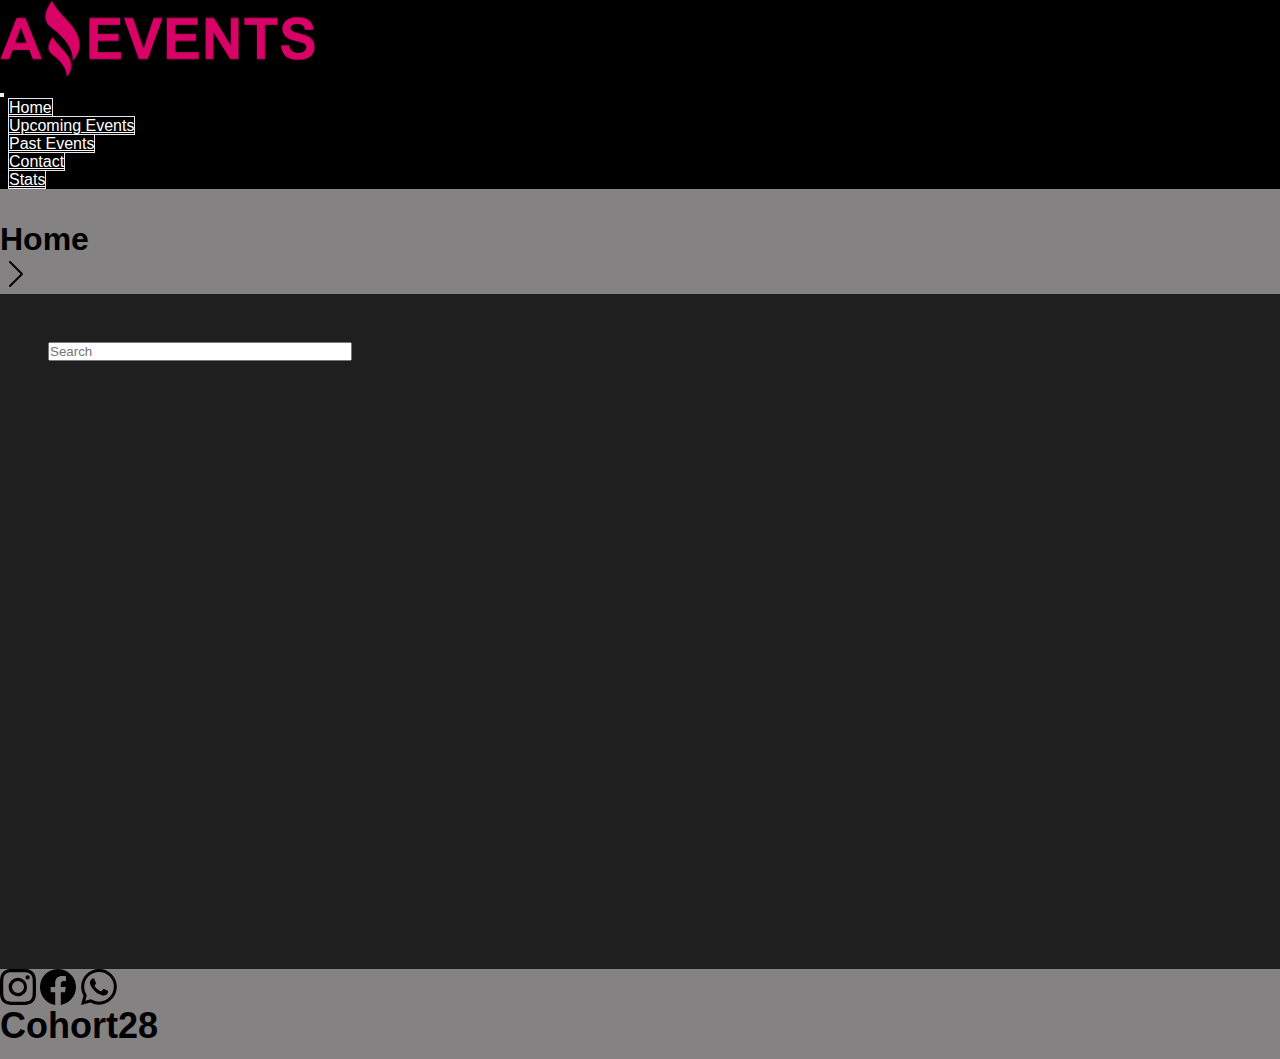
<file: index.html>
<!DOCTYPE html>
<html lang="en">
<head>
  <meta charset="UTF-8">
  <meta http-equiv="X-UA-Compatible" content="IE=edge">
  <meta name="viewport" content="width=device-width, initial-scale=1.0">
  <link rel="shortcut icon" href="/assets/00-favicon-android-chrome-512x512.png" type="image/png">
  <link href="https://cdn.jsdelivr.net/npm/bootstrap@5.1.3/dist/css/bootstrap.min.css" rel="stylesheet"
    integrity="sha384-1BmE4kWBq78iYhFldvKuhfTAU6auU8tT94WrHftjDbrCEXSU1oBoqyl2QvZ6jIW3" crossorigin="anonymous">
  <link rel="stylesheet" href="https://cdn.jsdelivr.net/npm/bootstrap-icons@1.8.1/font/bootstrap-icons.css">
  <link rel="stylesheet" href="/style.css">
  <title>Amazing Events</title>
</head>

<body>
  <header>
    <nav class="navbar navbar-expand-lg navbar-light me-5 d-flex align-items-center justify-content-between">
      <div class="container-fluid">
        <div class="ms-4">
          <img src="/assets/01-logo.png" alt="logo" class="logo">
        </div>
        <div>
          <button class="navbar-toggler bg-light mt-2" type="button" data-bs-toggle="collapse" data-bs-target="#navbarNav"
            aria-controls="navbarNav" aria-expanded="false" aria-label="Toggle navigation">
            <span class="navbar-toggler-icon"></span>
          </button>
          <div class="collapse navbar-collapse nav_tamaño" id="navbarNav">
            <ul class="navbar-nav">
              <li class="nav-item">
                <a class="nav-link active" aria-current="page" href="#">Home</a>
              </li>
              <li class="nav-item">
                <a class="nav-link" href="/upcoming_events.html">Upcoming Events</a>
              </li>
              <li class="nav-item">
                <a class="nav-link" href="/past_events.html">Past Events</a>
              </li>
              <li class="nav-item">
                <a class="nav-link" href="/contact.html">Contact</a>
              </li>
              <li class="nav-item">
                <a class="nav-link" href="/stats.html">Stats</a>
              </li>
            </ul>
          </div>
        </div>
      </div>
    </nav>
  </header>
  <div class="container_banner d-flex justify-content-between align-items-center">
    <div class="icono_derecho ms-3"></div>
    <h1>Home</h1>
    <div><a href="/upcoming_events.html"><img src="/assets/chevron-right.svg" alt="icono_derecho"
          class="icono_derecho me-3"></a>
    </div>
  </div>
  <main>
   <!-- CHECKBOS & SEARCH -->
    <div class="d-flex align-items-center justify-content-between flex-column-reverse flex-lg-row p-4 container_check_search">
      <!-- CHECKBOX -->
      <div class="w-75 mt-3 txt_category_checkbox d-flex flex-column flex-sm-row flex-wrap justify-content-center" id="containerCheckbox">
      </div>
      <!-- SEARCH -->
      <div class="container-fluid  m-0 d-flex justify-content-center w-25 me-md-4 p-2">
        <form class="d-flex justify-content-end mt-3 container_search w-30">
          <input class="form-control search container_input_search " id="search" type="search" title= "Search" placeholder="Search">
        </form>
      </div>
    </div>

    <!-- CARDS -->
    <div class="container-fluid">
      <div class="row justify-content-evenly p-5 flex-wrap" id="containerCards">
      </div>
    </div>
  </main>

  <footer class="d-flex align-items-center justify-content-between gap-3">
    <div class="footer_redes d-flex justify-content-between ms-5 align-items-center">
      <a href="#"><img src="/assets/logo_instagram.svg" alt="logo_instagram" class="logo_instagram"></a>
      <a href="#"><img src="/assets/logo_facebook.svg" alt="logo_facebook" class="logo_facebook"></a>
      <a href="#"><img src="/assets/logo_whatsapp.svg" alt="logo_wapp" class="logo_wapp"></a>
    </div>
    <div class="me-5 footer_txt">
      <p class="mb-0"><b>Cohort28</b></p>
    </div>
  </footer>

  <script src="https://cdn.jsdelivr.net/npm/bootstrap@5.1.3/dist/js/bootstrap.bundle.min.js"
    integrity="sha384-ka7Sk0Gln4gmtz2MlQnikT1wXgYsOg+OMhuP+IlRH9sENBO0LRn5q+8nbTov4+1p"
    crossorigin="anonymous"></script>
  <script src="./index.js"></script>

</body>
</html>
</file>
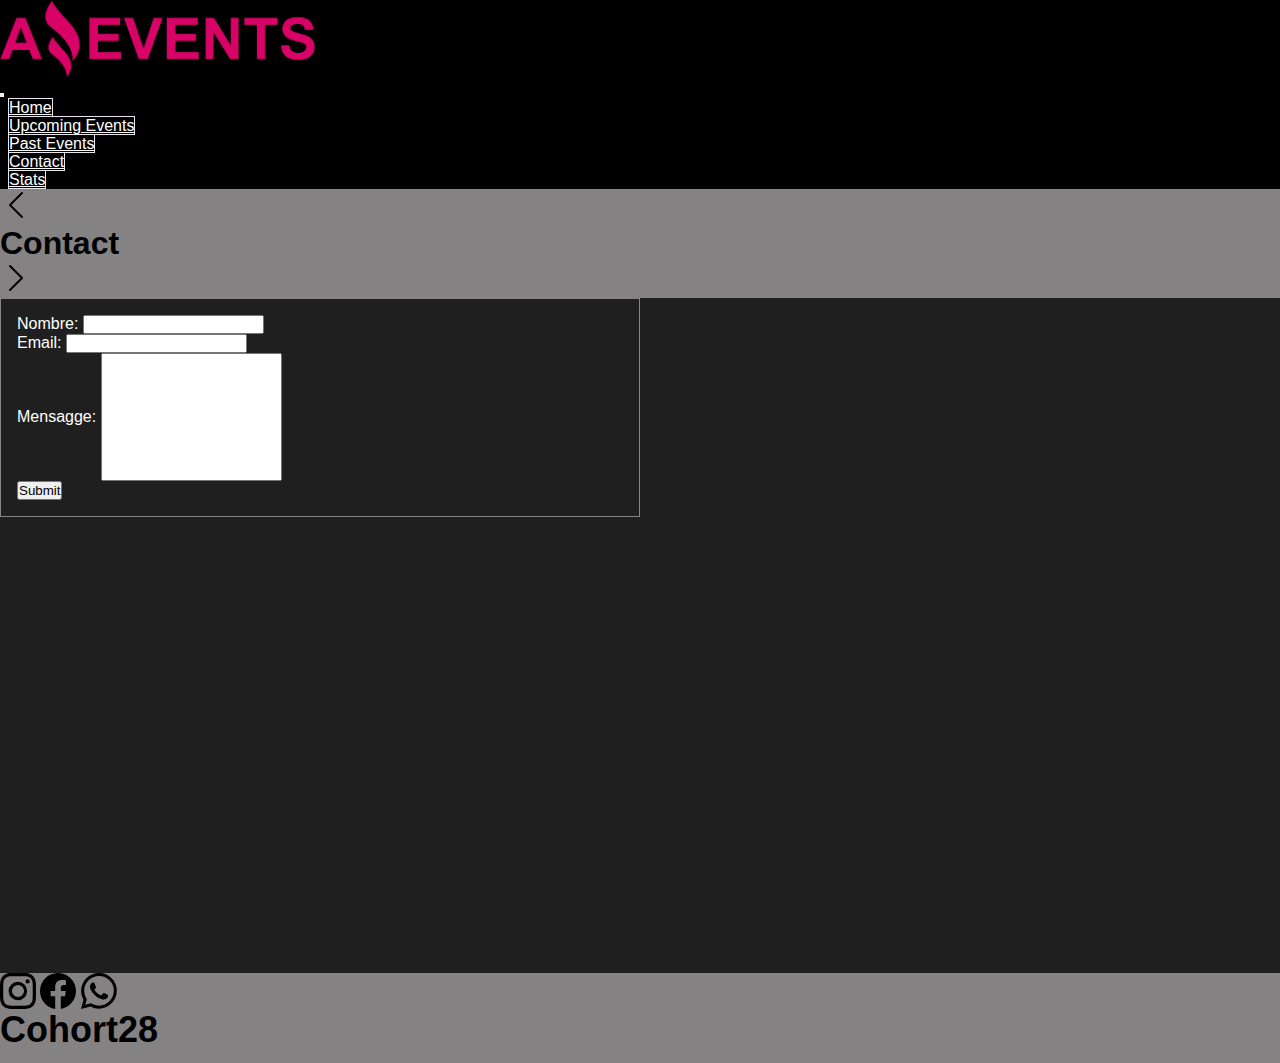
<file: contact.html>
<!DOCTYPE html>
<html lang="en">

<head>
  <meta charset="UTF-8">
  <meta http-equiv="X-UA-Compatible" content="IE=edge">
  <meta name="viewport" content="width=device-width, initial-scale=1.0">
  <link rel="shortcut icon" href="/assets/00-favicon-android-chrome-512x512.png" type="image/png">
  <link href="https://cdn.jsdelivr.net/npm/bootstrap@5.1.3/dist/css/bootstrap.min.css" rel="stylesheet"
    integrity="sha384-1BmE4kWBq78iYhFldvKuhfTAU6auU8tT94WrHftjDbrCEXSU1oBoqyl2QvZ6jIW3" crossorigin="anonymous">
  <link rel="stylesheet" href="https://cdn.jsdelivr.net/npm/bootstrap-icons@1.8.1/font/bootstrap-icons.css">
  <link rel="stylesheet" href="/style.css">
  <title>Contact</title>
</head>
<body>
  <header>
    <nav class="navbar navbar-expand-lg navbar-light me-5 d-flex align-items-center justify-content-between">
      <div class="container-fluid">
        <div class="ms-4">
          <img src="/assets/01-logo.png" alt="logo" class="logo">
        </div>
        <div>
          <button class="navbar-toggler mt-2 bg-light" type="button" data-bs-toggle="collapse" data-bs-target="#navbarNav"
            aria-controls="navbarNav" aria-expanded="false" aria-label="Toggle navigation">
            <span class="navbar-toggler-icon"></span>
          </button>
          <div class="collapse navbar-collapse nav_tamaño" id="navbarNav">
            <ul class="navbar-nav">
              <li class="nav-item">
                <a class="nav-link active" aria-current="page" href="/index.html">Home</a>
              </li>
              <li class="nav-item">
                <a class="nav-link" href="/upcoming_events.html">Upcoming Events</a>
              </li>
              <li class="nav-item">
                <a class="nav-link" href="/past_events.html">Past Events</a>
              </li>
              <li class="nav-item">
                <a class="nav-link" href="#">Contact</a>
              </li>
              <li class="nav-item">
                <a class="nav-link" href="/stats.html">Stats</a>
              </li>
            </ul>
          </div>
        </div>
      </div>
    </nav>
  </header>
  <div class="container_banner d-flex justify-content-between align-items-center">
    <div><img src="/assets/chevron-left.svg" alt="icono_izquierdo" class="icono_izquierdo ms-5"></div>
    <h1>Contact</h1>
    <div><a href="/stats.html"><img src="/assets/chevron-right.svg" alt="icono_derecho" class="icono_derecho me-5"></a>
    </div>
  </div>
  <main class="d-flex justify-content-center align-items-center">

    <form class="contact_form mt-5 mb-5 mx-3">
      <div class="mb-3 txt_form">
        <label for="exampleInputEmail3" class="form-label mt-3">Nombre:</label>
        <input type="text" class="form-control" id="exampleInputEmail3" aria-describedby="emailHelp">
        <div id="emailHelp" class="form-text"></div>
      </div>
      <div class="mb-3 txt_form">
        <label for="exampleInputPassword1" class="form-label">Email:</label>
        <input type="email" class="form-control" id="exampleInputPassword1">
      </div>
      <div class="mb-3 txt_form">
        <label for="exampleInputPassword2" class="form-label">Mensagge:</label>
        <input type="text" class="form-control menssage_txt" id="exampleInputPassword2">
      </div>
      <div class="d-flex justify-content-end">
        <button type="submit" class="btn btn-secondary mb-3 btn_submit_form">Submit</button>
      </div>
    </form>
  </main>
  <footer class="d-flex align-items-center justify-content-between">
    <div class="footer_redes d-flex justify-content-between align-items-center ms-5">
      <a href=""><img src="/assets/logo_instagram.svg" alt="logo_instagram" class="logo_instagram"></a>
      <a href=""><img src="/assets/logo_facebook.svg" alt="logo_facebook" class="logo_facebook"></a>
      <a href=""><img src="/assets/logo_whatsapp.svg" alt="logo_wapp" class="logo_wapp"></a>
    </div>
    <div class="me-5 footer_txt">
      <p class="mb-0"><b>Cohort28</b></p>
    </div>
  </footer>
  <script src="https://cdn.jsdelivr.net/npm/bootstrap@5.1.3/dist/js/bootstrap.bundle.min.js"
    integrity="sha384-ka7Sk0Gln4gmtz2MlQnikT1wXgYsOg+OMhuP+IlRH9sENBO0LRn5q+8nbTov4+1p"
    crossorigin="anonymous"></script>
</body>
</html>
</file>
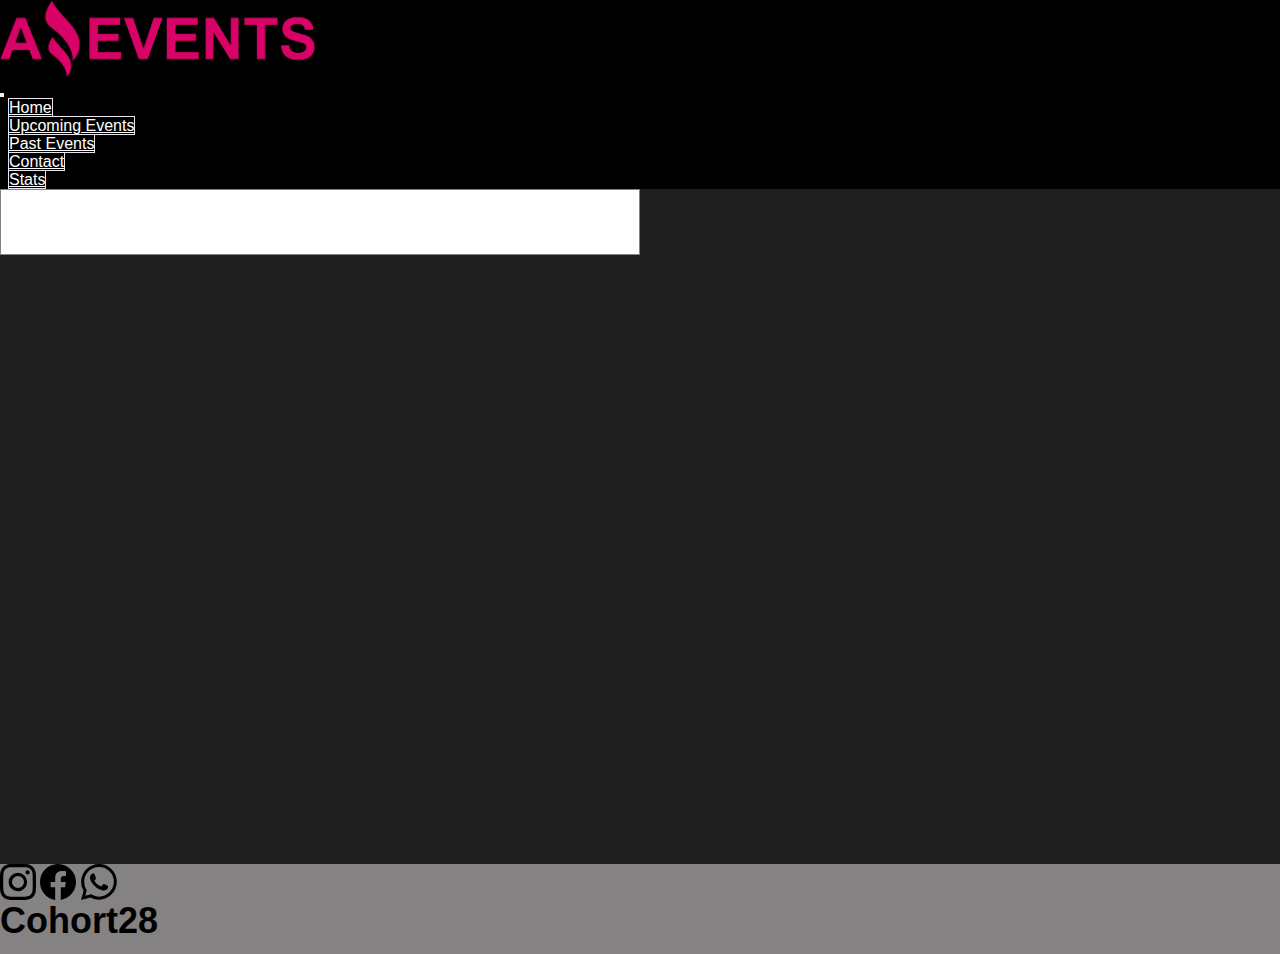
<file: details.html>
<!DOCTYPE html>
<html lang="en">

<head>
  <meta charset="UTF-8">
  <meta http-equiv="X-UA-Compatible" content="IE=edge">
  <meta name="viewport" content="width=device-width, initial-scale=1.0">
  <link rel="shortcut icon" href="/assets/00-favicon-android-chrome-512x512.png" type="image/png">
  <link href="https://cdn.jsdelivr.net/npm/bootstrap@5.1.3/dist/css/bootstrap.min.css" rel="stylesheet"
    integrity="sha384-1BmE4kWBq78iYhFldvKuhfTAU6auU8tT94WrHftjDbrCEXSU1oBoqyl2QvZ6jIW3" crossorigin="anonymous">
  <link rel="stylesheet" href="https://cdn.jsdelivr.net/npm/bootstrap-icons@1.8.1/font/bootstrap-icons.css">
  <link rel="stylesheet" href="/style.css">
  <title>Details</title>
</head>

<body>
  <header>
    <nav class="navbar navbar-expand-lg navbar-light me-5 d-flex align-items-center justify-content-between">
      <div class="container-fluid">
        <div class="ms-4">
          <img src="/assets/01-logo.png" alt="logo" class="logo">
        </div>
        <div>
          <button class="navbar-toggler mt-2 bg-light" type="button" data-bs-toggle="collapse" data-bs-target="#navbarNav"
            aria-controls="navbarNav" aria-expanded="false" aria-label="Toggle navigation">
            <span class="navbar-toggler-icon"></span>
          </button>
          <div class="collapse navbar-collapse nav_tamaño" id="navbarNav">
            <ul class="navbar-nav">
              <li class="nav-item">
                <a class="nav-link active" aria-current="page" href="/index.html">Home</a>
              </li>
              <li class="nav-item">
                <a class="nav-link" href="./upcoming_events.html">Upcoming Events</a>
              </li>
              <li class="nav-item">
                <a class="nav-link" href="/past_events.html">Past Events</a>
              </li>
              <li class="nav-item">
                <a class="nav-link" href="/contact.html">Contact</a>
              </li>
              <li class="nav-item">
                <a class="nav-link" href="/stats.html">Stats</a>
              </li>
            </ul>
          </div>
        </div>
      </div>
    </nav>
  </header>
  <main class="d-flex align-items-center justify-content-center">
    <div id="containerdetailsCards"
      class="card_details d-flex justify-content-center gap-3 mt-5 mb-5 flex-column flex-md-row flex-lg-row flex-grow align-items-center mx-3">
    </div>
  </main>
  <footer class="d-flex align-items-center justify-content-between">
    <div class="footer_redes d-flex justify-content-between ms-5 align-items-center">
      <a href=""><img src="/assets/logo_instagram.svg" alt="logo_instagram" class="logo_instagram"></a>
      <a href=""><img src="/assets/logo_facebook.svg" alt="logo_facebook" class="logo_facebook"></a>
      <a href=""><img src="/assets/logo_whatsapp.svg" alt="logo_wapp" class="logo_wapp"></a>
    </div>
    <div class="me-5 footer_txt">
      <p class="mb-0"><b>Cohort28</b></p>
    </div>
  </footer>
  <script src="https://cdn.jsdelivr.net/npm/bootstrap@5.1.3/dist/js/bootstrap.bundle.min.js"
    integrity="sha384-ka7Sk0Gln4gmtz2MlQnikT1wXgYsOg+OMhuP+IlRH9sENBO0LRn5q+8nbTov4+1p"
    crossorigin="anonymous"></script>
  <script src="./details.js"></script>
</body>
</html>
</file>
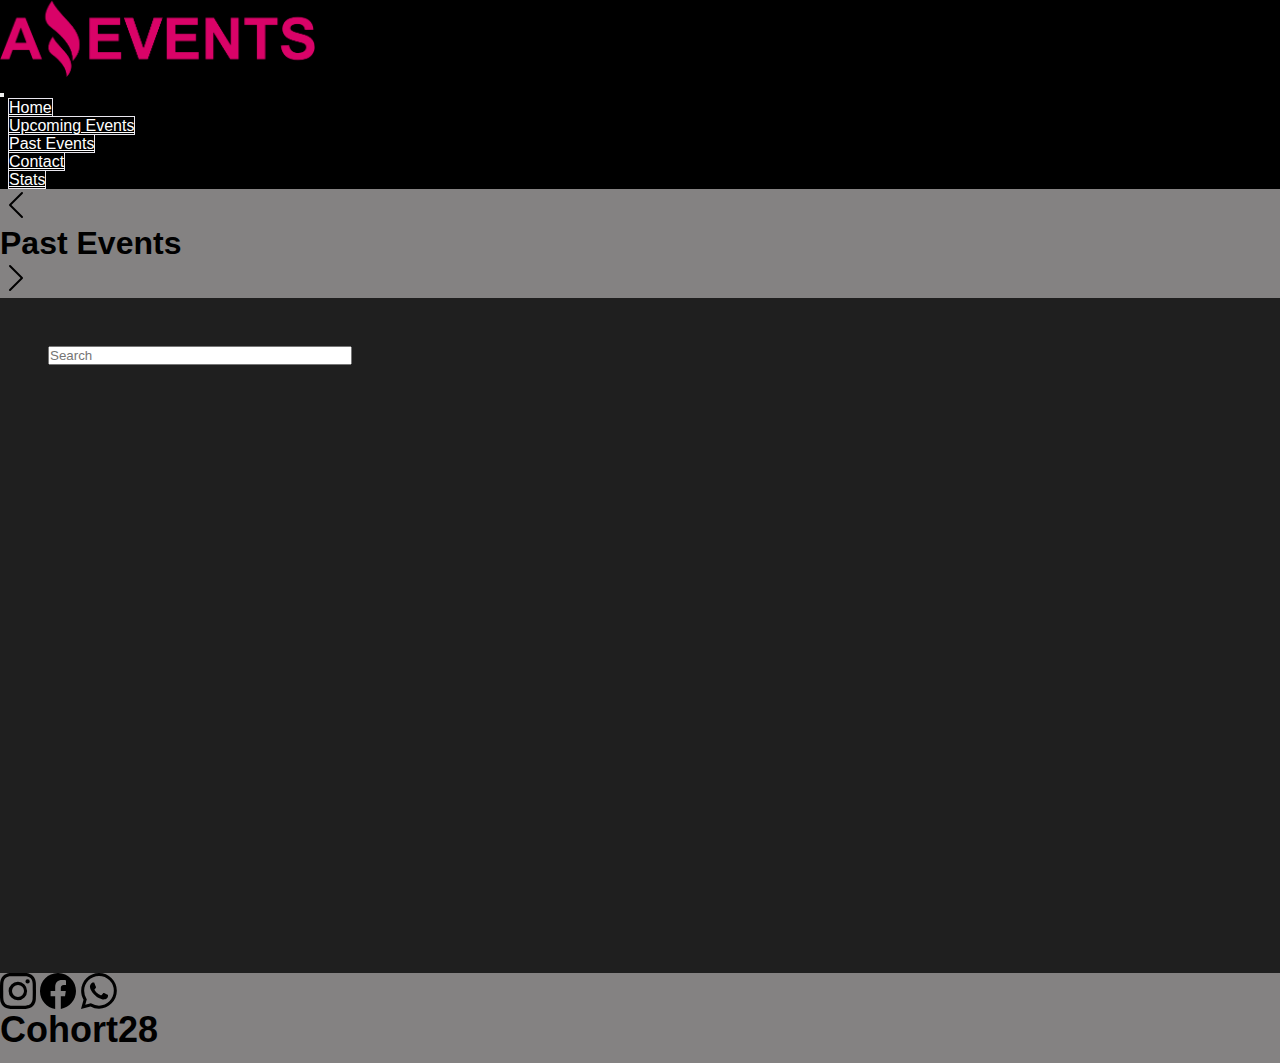
<file: past_events.html>
<!DOCTYPE html>
<html lang="en">
<head>
  <meta charset="UTF-8">
  <meta http-equiv="X-UA-Compatible" content="IE=edge">
  <meta name="viewport" content="width=device-width, initial-scale=1.0">
  <link rel="shortcut icon" href="/assets/00-favicon-android-chrome-512x512.png" type="image/png">
  <link href="https://cdn.jsdelivr.net/npm/bootstrap@5.1.3/dist/css/bootstrap.min.css" rel="stylesheet"
    integrity="sha384-1BmE4kWBq78iYhFldvKuhfTAU6auU8tT94WrHftjDbrCEXSU1oBoqyl2QvZ6jIW3" crossorigin="anonymous">
  <link rel="stylesheet" href="https://cdn.jsdelivr.net/npm/bootstrap-icons@1.8.1/font/bootstrap-icons.css">
  <link rel="stylesheet" href="/style.css">
  <title>Past Events</title>
</head>

<body>
  <header>
    <nav class="navbar navbar-expand-lg navbar-light me-5 d-flex align-items-center justify-content-between">
      <div class="container-fluid">
        <div class="ms-4">
          <img src="/assets/01-logo.png" alt="logo" class="logo">
        </div>
        <div>
          <button class="navbar-toggler mt-2 bg-light" type="button" data-bs-toggle="collapse" data-bs-target="#navbarNav"
            aria-controls="navbarNav" aria-expanded="false" aria-label="Toggle navigation">
            <span class="navbar-toggler-icon"></span>
          </button>
          <div class="collapse navbar-collapse nav_tamaño" id="navbarNav">
            <ul class="navbar-nav">
              <li class="nav-item">
                <a class="nav-link active" aria-current="page" href="./index.html">Home</a>
              </li>
              <li class="nav-item">
                <a class="nav-link" href="./upcoming_events.html">Upcoming Events</a>
              </li>
              <li class="nav-item">
                <a class="nav-link" href="#">Past Events</a>
              </li>
              <li class="nav-item">
                <a class="nav-link" href="./contact.html">Contact</a>
              </li>
              <li class="nav-item">
                <a class="nav-link" href="./stats.html">Stats</a>
              </li>
            </ul>
          </div>
        </div>
      </div>
    </nav>
  </header>
  <div class="container_banner d-flex justify-content-between align-items-center">
    <div><img src="/assets/chevron-left.svg" alt="icono_izquierdo" class="icono_izquierdo ms-3"></div>
    <h1>Past Events</h1>
    <div><a href="/contact.html"><img src="/assets/chevron-right.svg" alt="icono_derecho"
          class="icono_derecho me-3"></a></div>
  </div>
  <main>
    <!-- CHECKBOS & SEARCH -->
    <div class="d-flex align-items-center justify-content-between flex-column-reverse flex-lg-row p-4 container_check_search">
      <!-- CHECKBOX -->
      <div class="w-75 mt-3 txt_category_checkbox d-flex flex-column flex-sm-row flex-wrap justify-content-center" id="containerCheckbox">
      </div>
      <!-- SEARCH -->
      <div class="container-fluid  m-0 d-flex justify-content-center w-25 me-md-4 p-2">
        <form class="d-flex justify-content-end mt-3 container_search w-30">
          <input class="form-control search container_input_search " id="search" type="search" title= "Search" placeholder="Search">
        </form>
      </div>
    </div>

    <!-- CARDS -->
    <div class="container-fluid">
      <div class="row justify-content-around p-5" id="containerCards">
      </div>
    </div>
  </main>
  <footer class="d-flex align-items-center justify-content-between">
    <div class="footer_redes d-flex justify-content-between ms-5 align-items-center">
      <a href=""><img src="/assets/logo_instagram.svg" alt="logo_instagram" class="logo_instagram"></a>
      <a href=""><img src="/assets/logo_facebook.svg" alt="logo_facebook" class="logo_facebook"></a>
      <a href=""><img src="/assets/logo_whatsapp.svg" alt="logo_wapp" class="logo_wapp"></a>
    </div>
    <div class="me-5 footer_txt">
      <p class="mb-0"><b>Cohort28</b></p>
    </div>
  </footer>

  <script src="https://cdn.jsdelivr.net/npm/bootstrap@5.1.3/dist/js/bootstrap.bundle.min.js"
    integrity="sha384-ka7Sk0Gln4gmtz2MlQnikT1wXgYsOg+OMhuP+IlRH9sENBO0LRn5q+8nbTov4+1p"
    crossorigin="anonymous"></script>
  <script src="./past_events.js"></script>

</body>
</html>
</file>
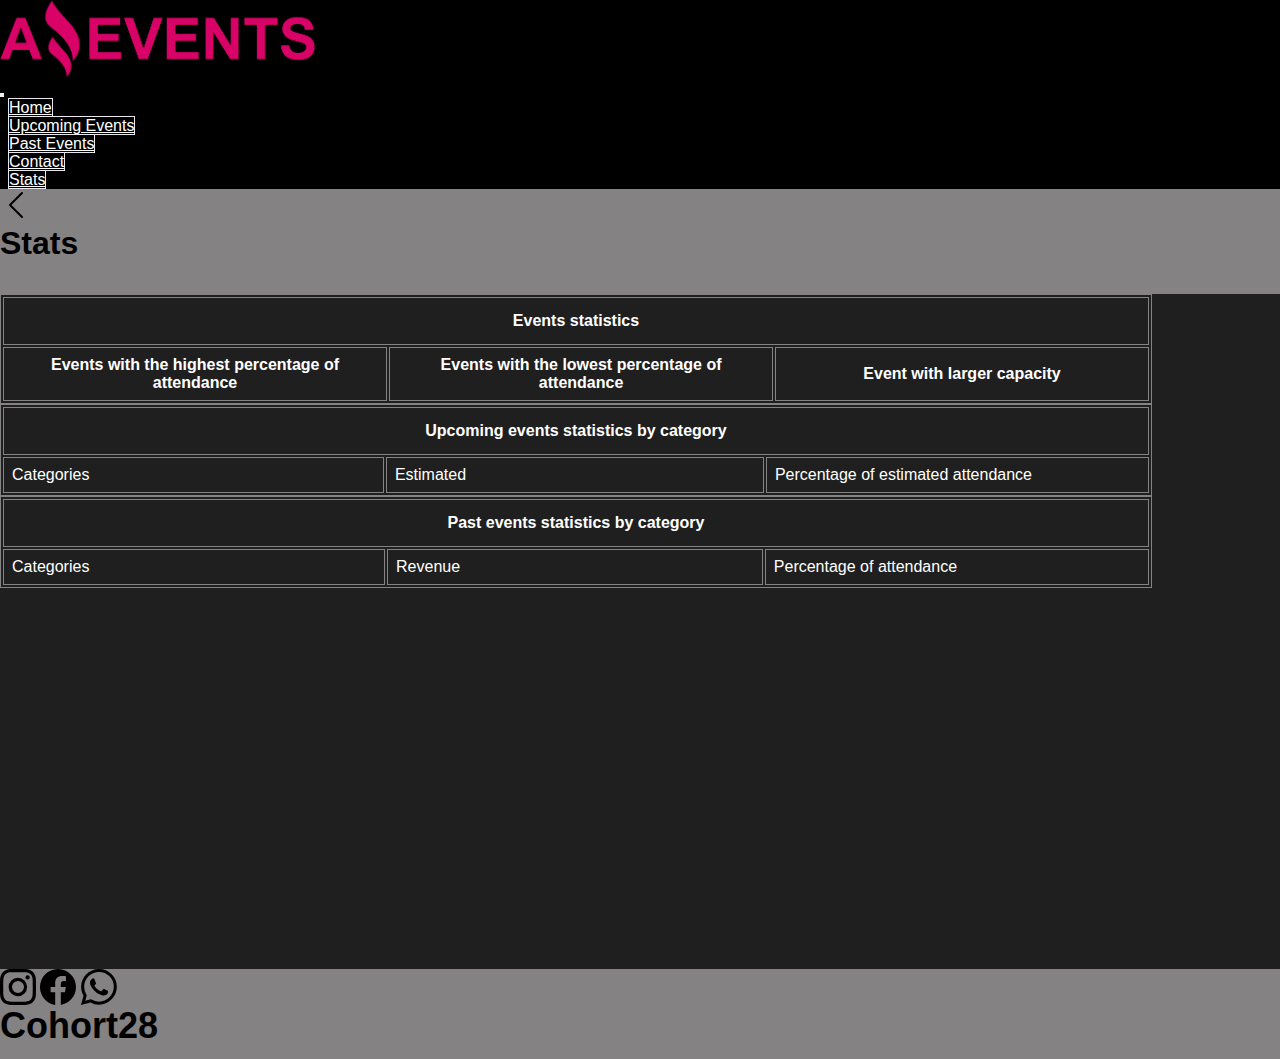
<file: stats.html>
<!DOCTYPE html>
<html lang="en">

<head>
  <meta charset="UTF-8">
  <meta http-equiv="X-UA-Compatible" content="IE=edge">
  <meta name="viewport" content="width=device-width, initial-scale=1.0">
  <link rel="shortcut icon" href="/assets/00-favicon-android-chrome-512x512.png" type="image/png">
  <link href="https://cdn.jsdelivr.net/npm/bootstrap@5.1.3/dist/css/bootstrap.min.css" rel="stylesheet"
    integrity="sha384-1BmE4kWBq78iYhFldvKuhfTAU6auU8tT94WrHftjDbrCEXSU1oBoqyl2QvZ6jIW3" crossorigin="anonymous">
  <link rel="stylesheet" href="https://cdn.jsdelivr.net/npm/bootstrap-icons@1.8.1/font/bootstrap-icons.css">
  <link rel="stylesheet" href="/style.css">
  <title>Stats</title>
</head>

<body>
  <header>
    <nav class="navbar navbar-expand-lg navbar-light me-5 d-flex align-items-center justify-content-between">
      <div class="container-fluid">
        <div class="ms-4">
          <img src="/assets/01-logo.png" alt="logo" class="logo">
        </div>
        <div>
          <button class="navbar-toggler mt-2 bg-light" type="button" data-bs-toggle="collapse" data-bs-target="#navbarNav"
            aria-controls="navbarNav" aria-expanded="false" aria-label="Toggle navigation">
            <span class="navbar-toggler-icon"></span>
          </button>
          <div class="collapse navbar-collapse nav_tamaño" id="navbarNav">
            <ul class="navbar-nav">
              <li class="nav-item">
                <a class="nav-link active" aria-current="page" href="./index.html">Home</a>
              </li>
              <li class="nav-item">
                <a class="nav-link" href="./upcoming_events.html">Upcoming Events</a>
              </li>
              <li class="nav-item">
                <a class="nav-link" href="./past_events.html">Past Events</a>
              </li>
              <li class="nav-item">
                <a class="nav-link" href="./contact.html">Contact</a>
              </li>
              <li class="nav-item">
                <a class="nav-link" href="#">Stats</a>
              </li>
            </ul>
          </div>
        </div>
      </div>
    </nav>

  </header>
  <div class="container_banner d-flex justify-content-between align-items-center">
    <div><img src="/assets/chevron-left.svg" alt="icono_izquierdo" class="icono_izquierdo ms-3"></div>
    <h1>Stats</h1>
    <div class="icono_derecho me-3"></div>
  </div>
  <main>
    <div class="d-flex flex-column align-items-center justify-content-center">
    <table class="mt-5">
      <thead>
        <tr>
          <th colspan="3">Events statistics</th>
        </tr>
        <tr class="text-center">
          <th>Events with the highest percentage of attendance</th>
          <th>Events with the lowest percentage of attendance</th>
          <th>Event with larger capacity</th>
        </tr>
      </thead>
      <tbody id="tableEventStatistics">
      </tbody>
    </table>

    <table>
      <thead>
        <tr>
          <th colspan="3">Upcoming events statistics by category</th>
        </tr>
      </thead>
      <tbody id="tableUpcomingEvents">
        <tr class="text-center">
          <td>
            Categories
          </td>
          <td>Estimated</td>
          <td>Percentage of estimated attendance</td>
        </tr>
      </tbody>
    </table>
    <table class="mb-5">
      <thead>
        <tr>
          <th colspan="3">Past events statistics by category</th>
        </tr>
      </thead>
      <tbody id="tablePastEvents">
        <tr class="text-center">
          <td>
            Categories
          </td>
          <td>Revenue</td>
          <td>Percentage of attendance</td>
        </tr>
      </tbody>
    </table>
    </div>
  </main>
  <footer class="d-flex align-items-center justify-content-between">
    <div class="footer_redes d-flex justify-content-between ms-5 align-items-center">
      <a href=""><img src="/assets/logo_instagram.svg" alt="logo_instagram" class="logo_instagram"></a>
      <a href=""><img src="/assets/logo_facebook.svg" alt="logo_facebook" class="logo_facebook"></a>
      <a href=""><img src="/assets/logo_whatsapp.svg" alt="logo_wapp" class="logo_wapp"></a>
    </div>
    <div class="me-5 footer_txt">
      <p class="mb-0"><b>Cohort28</b></p>
    </div>
  </footer>
  <script src="https://cdn.jsdelivr.net/npm/bootstrap@5.1.3/dist/js/bootstrap.bundle.min.js"
    integrity="sha384-ka7Sk0Gln4gmtz2MlQnikT1wXgYsOg+OMhuP+IlRH9sENBO0LRn5q+8nbTov4+1p"
    crossorigin="anonymous"></script>
    <script src="./stats.js"></script>
</body>

</html>
</file>
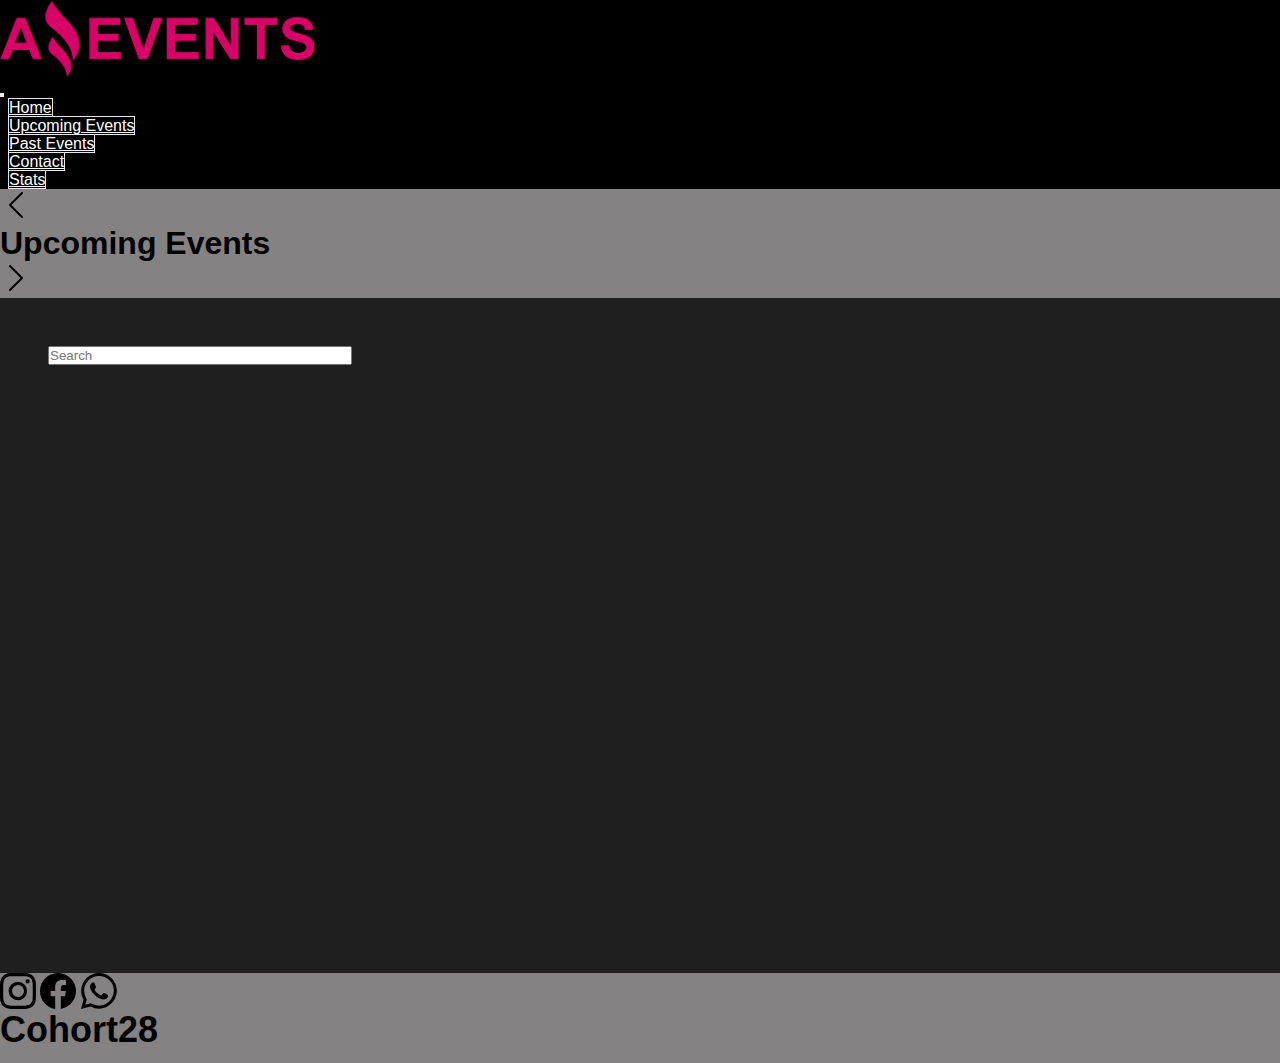
<file: upcoming_events.html>
<!DOCTYPE html>
<html lang="en">

<head>
  <meta charset="UTF-8">
  <meta http-equiv="X-UA-Compatible" content="IE=edge">
  <meta name="viewport" content="width=device-width, initial-scale=1.0">
  <link rel="shortcut icon" href="/assets/00-favicon-android-chrome-512x512.png" type="image/png">
  <link href="https://cdn.jsdelivr.net/npm/bootstrap@5.1.3/dist/css/bootstrap.min.css" rel="stylesheet"
    integrity="sha384-1BmE4kWBq78iYhFldvKuhfTAU6auU8tT94WrHftjDbrCEXSU1oBoqyl2QvZ6jIW3" crossorigin="anonymous">
  <link rel="stylesheet" href="https://cdn.jsdelivr.net/npm/bootstrap-icons@1.8.1/font/bootstrap-icons.css">
  <link rel="stylesheet" href="/style.css">
  <title>Upcoming Events</title>
</head>

<body>
  <header>
    <nav class="navbar navbar-expand-lg navbar-light me-5 d-flex align-items-center justify-content-between">
      <div class="container-fluid">
        <div class="ms-4">
          <img src="/assets/01-logo.png" alt="logo" class="logo">
        </div>
        <div>
          <button class="navbar-toggler mt-2 bg-light" type="button" data-bs-toggle="collapse" data-bs-target="#navbarNav"
            aria-controls="navbarNav" aria-expanded="false" aria-label="Toggle navigation">
            <span class="navbar-toggler-icon"></span>
          </button>
          <div class="collapse navbar-collapse nav_tamaño" id="navbarNav">
            <ul class="navbar-nav">
              <li class="nav-item">
                <a class="nav-link active" aria-current="page" href="/index.html">Home</a>
              </li>
              <li class="nav-item">
                <a class="nav-link" href="#">Upcoming Events</a>
              </li>
              <li class="nav-item">
                <a class="nav-link" href="/past_events.html">Past Events</a>
              </li>
              <li class="nav-item">
                <a class="nav-link" href="/contact.html">Contact</a>
              </li>
              <li class="nav-item">
                <a class="nav-link" href="/stats.html">Stats</a>
              </li>
            </ul>
          </div>
        </div>
      </div>
    </nav>

  </header>
  <div class="container_banner d-flex justify-content-between align-items-center">
    <div><img src="/assets/chevron-left.svg" alt="icono_izquierdo" class="icono_izquierdo ms-3"></div>
    <h1>Upcoming Events</h1>
    <div><a href="/past_events.html"><img src="/assets/chevron-right.svg" alt="icono_derecho"
          class="icono_derecho me-3"></a></div>
  </div>
  <main>
    <!-- CHECKBOS & SEARCH -->
    <div class="d-flex align-items-center justify-content-between flex-column-reverse flex-lg-row p-4 container_check_search">
      <!-- CHECKBOX -->
      <div class="w-75 mt-3 txt_category_checkbox d-flex flex-column flex-sm-row flex-wrap justify-content-center" id="containerCheckbox">
      </div>
      <!-- SEARCH -->
      <div class="container-fluid  m-0 d-flex justify-content-center w-25 me-md-4 p-2">
        <form class="d-flex justify-content-end mt-3 container_search w-30">
          <input class="form-control search container_input_search " id="search" type="search" title= "Search" placeholder="Search">
        </form>
      </div>
    </div>

    <!--CARDS-->
    <div class="container-fluid">
      <div class="row justify-content-around p-5 flex-wrap" id="containerCards">
      </div>
    </div>
  </main>
  <footer class="d-flex align-items-center justify-content-between">
    <div class="footer_redes d-flex justify-content-between ms-5 align-items-center">
      <a href=""><img src="/assets/logo_instagram.svg" alt="logo_instagram" class="logo_instagram"></a>
      <a href=""><img src="/assets/logo_facebook.svg" alt="logo_facebook" class="logo_facebook"></a>
      <a href=""><img src="/assets/logo_whatsapp.svg" alt="logo_wapp" class="logo_wapp"></a>
    </div>
    <div class="me-5 footer_txt">
      <p class="mb-0"><b>Cohort28</b></p>
    </div>
  </footer>
  <script src="https://cdn.jsdelivr.net/npm/bootstrap@5.1.3/dist/js/bootstrap.bundle.min.js"
    integrity="sha384-ka7Sk0Gln4gmtz2MlQnikT1wXgYsOg+OMhuP+IlRH9sENBO0LRn5q+8nbTov4+1p"
    crossorigin="anonymous"></script>
  <script src="./upcoming_events.js"></script>
</body>
</html>
</file>
<file: style.css>
* {
    margin: 0;
    padding: 0;
    box-sizing: border-box;
    font-family: Arial, Helvetica, sans-serif;
}

header {
    min-height: 15vh;
    /* background-color: rgb(164, 163, 163); */
    background-color: black;
}

.logo {
    width: 35vh;
}

.nav_tamaño {
    width: 100%;
}

nav a {
    border: solid 1px rgb(233, 231, 238);
    color: white !important;
    margin: 0.5rem;
}
.navbar-light .navbar-toggler{
    color:  white !important;
}
li a:hover {
    background-color: rgb(211, 8, 106);
    color: white !important;
}
.container_banner {
    /* background-color: rgb(54, 52, 52); */
    background-color: rgb(132, 130, 130);
    height: 20%;
    color: black;
}

.icono_derecho,
.icono_izquierdo {
    height: 2rem;
    width: 2rem;
    color: white;
}

main {
    min-height: 75vh;
    background-color: rgb(31, 31, 31);
}

.container_check_search {
    padding: 3rem;
}

.txt_category_checkbox {
    color: white;
}

/* 
.container_search {
    width: 20%;
}  */
.container_input_search{
    width: 25%;
}

.search {
    width: 19rem;
}

.btn_search {
    border: solid 1px white;
    background-color: white;
}

/* CARDS */
.img_card {
    width: auto;
    height: 10rem;
    object-fit: cover;
}
.card{
    min-width: 15.625rem;
}
.card_body_txt {
    height: 8rem;
}
.nombre_evento{
    font-size: medium;
}
.fecha{
    height: 2rem;
    font-size: small;
}
.btn_card {
    border: solid 1px black;
    box-shadow: -3px -3px 4px 3px rgba(0, 0, 0, 0.297);
    /* width: 7rem;
    height: 2rem;   */
}

.btn_card:hover {
    background-color: rgb(211, 8, 106);
    color: white !important;
}

.txt_btn_card {
    font-size: 0.9rem;
}

.card_details {
    border: solid 1px rgb(132, 130, 130);
    background-color: white;
    width: 40rem;
    padding: 2rem;
}

.img_card_details {
    width: 18rem;
    height: 18rem;
    box-shadow: -1px -3px 6px 1px rgba(0, 0, 0, 0.297);
    object-fit: cover;
}

.card_details_txt {
    height: 18rem;
}

.txt_form {
    color: white;
}

.contact_menssage {
    height: 15%;
}

.menssage_txt {
    height: 8rem;
}

.contact_form {
    width: 40rem;
    border: solid 0.1rem rgb(132, 130, 130);
    padding: 1rem;
}

.btn_submit_form:hover {
    background-color: rgb(211, 8, 106);
    color: white;
}

table {
   width: 90%;
   background-color: rgb(31, 31, 31);
   color: white;
}

table,
th,
td {
    border: solid 1px rgb(132, 130, 130);

   
}
th {
    height: 3rem;
    width: 40rem;
    padding: 0.5rem;
    background-color: rgb(31, 31, 31);
    color: white;
}

td {
    color: white;
    height: 2rem;
    width: 40rem;
    padding: 0.5rem;
}

footer {
    height: 10vh;
    background-color: rgb(132, 130, 130);
}

.footer_redes {
    width: 25vh;
    height: 4vh;

}

.logo_instagram {
    width: 4vh;
    height: 4vh;
}

.logo_facebook {
    width: 4vh;
    height: 4vh;
}

.logo_wapp {
    width: 4vh;
    height: 4vh;
}

.footer_txt {
    font-size: 4vh;
}
</file>
